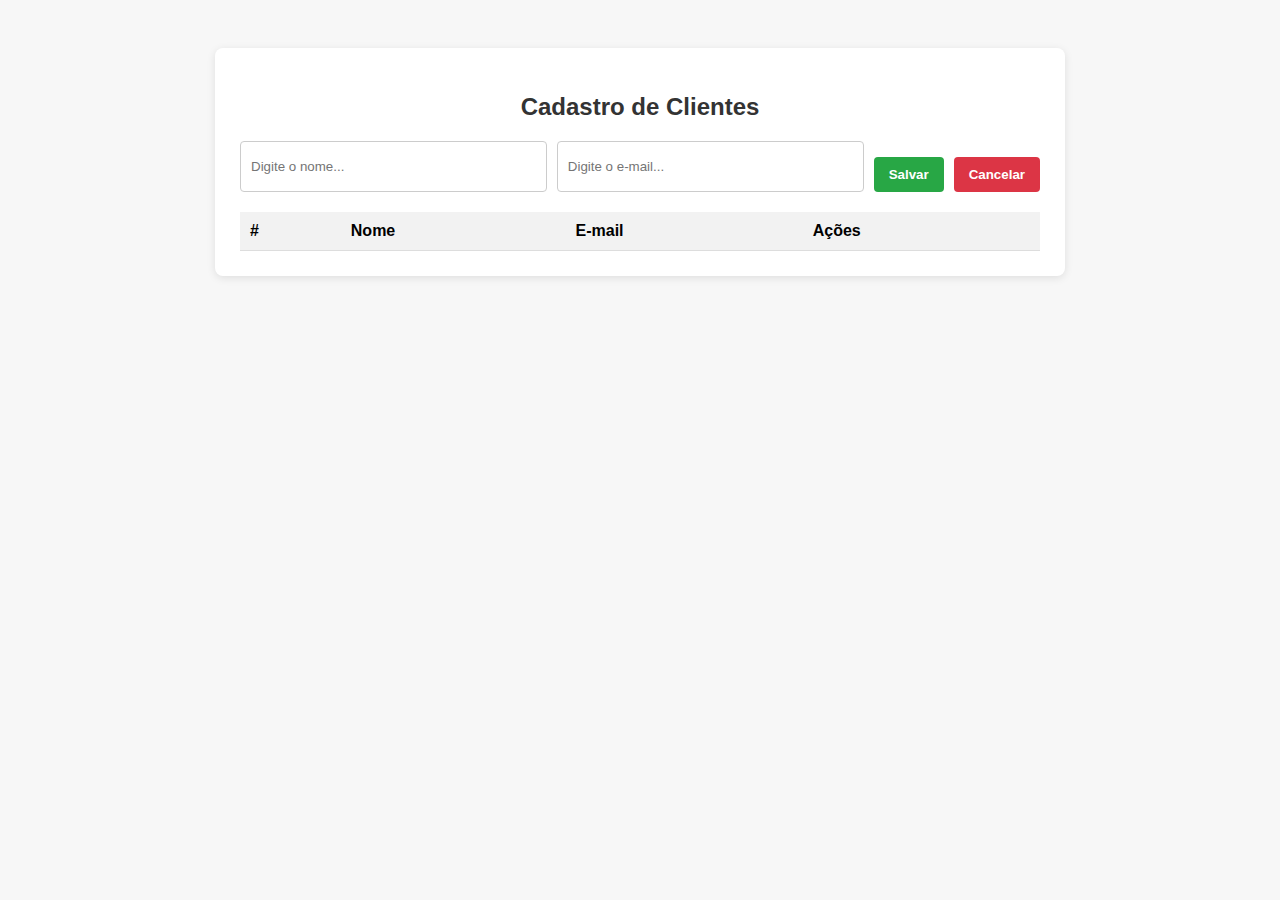
<file: index.html>
<!DOCTYPE html>
<html lang="pt-BR">

<head>
  <meta charset="UTF-8">
  <title>Gerenciamento de Clientes</title>
  <link rel="stylesheet" href="estilo.css">
  <link rel="stylesheet" href="https://cdnjs.cloudflare.com/ajax/libs/font-awesome/6.5.0/css/all.min.css">

  <script defer src="clearInputs.js"></script>
  <script defer src="getAllUsers.js"></script>
  <script defer src="createUser.js"></script>
  <script defer src="updateUser.js"></script>
  <script defer src="deleteUser.js"></script>

</head>

<body>
  <div class="container">

    <h2>Cadastro de Clientes</h2>

    <div class="form">
      <input type="text" id="nome" placeholder="Digite o nome...">
      <input type="email" id="email" placeholder="Digite o e-mail...">
      <div class="botoes-form">
        <button class="btn verde" id="salvar" onclick="createUser()">Salvar</button>
        <button class="btn vermelho" id="cancelar" onclick="clearInput()">Cancelar</button>
      </div>
    </div>

    <table>
      <thead>
        <tr>
          <th>#</th>
          <th>Nome</th>
          <th>E-mail</th>
          <th>Ações</th>
        </tr>
      </thead>
      <tbody id="tabela-clientes">
        <!-- Dados dinâmicos da API -->
      </tbody>
    </table>

    <!-- Modal de Atualização -->
    <div id="modalAtualizar" class="modal">
      <div class="modal-content">
        <span class="close" onclick="isBackModal()">&times;</span>
        <h3>Atualizar Cliente</h3>
        <input type="hidden" id="clienteIdAtualizar">
        <input type="text" id="nomeAtualizar" placeholder="Novo nome...">
        <input type="email" id="emailAtualizar" placeholder="Novo e-mail...">
        <div class="botoes-form">
          <button class="btn verde" onclick="updateUser()">Atualizar</button>
          <button class="btn vermelho" onclick="isBackModal()">Cancelar</button>
        </div>
      </div>
    </div>

  </div>

</body>

</html>
</file>
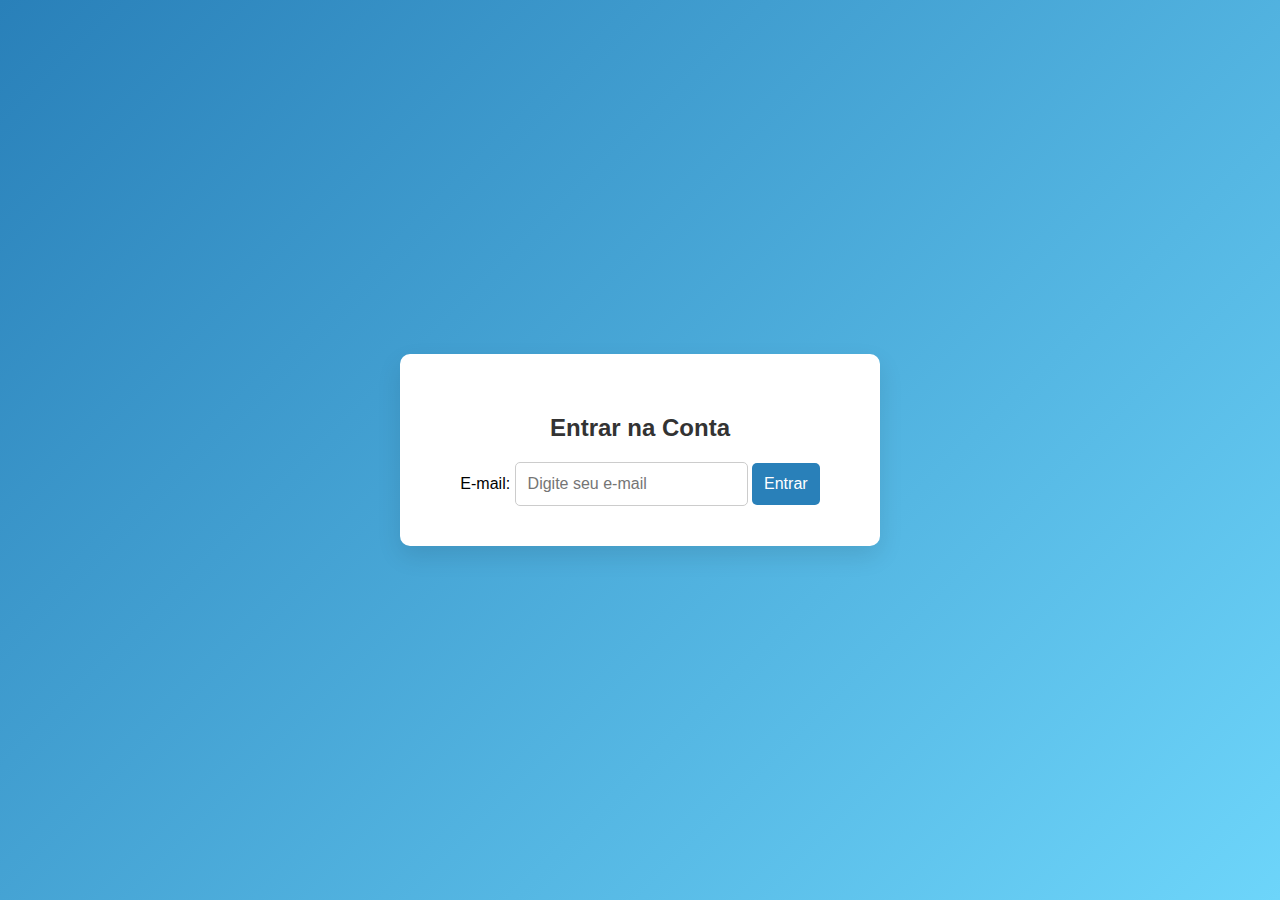
<file: login.html>
<!DOCTYPE html>
<html lang="pt-BR">
<head>
  <meta charset="UTF-8">
  <meta name="viewport" content="width=device-width, initial-scale=1">
  <title>Login</title>
  <link rel="stylesheet" href="login.css">
  <script defer src="getAllUsersLogin.js"></script>
</head>
<body>
  <div class="login-container">
    <h2>Entrar na Conta</h2>
    <div id="loginForm">
      <label for="email">E-mail:</label>
      <input type="email" id="txt_email" name="txt_email" placeholder="Digite seu e-mail">
      <button onclick="login()">Entrar</button>
    </div>
  </div>
</body>
</html>
</file>
<file: estilo.css>
body {
  font-family: 'Segoe UI', sans-serif;
  background-color: #f7f7f7;
  padding: 40px;
}

.container {
  max-width: 800px;
  margin: 0 auto;
  background-color: #fff;
  padding: 25px;
  box-shadow: 0 2px 8px rgba(0,0,0,0.1);
  border-radius: 8px;
}

h2 {
  text-align: center;
  margin-bottom: 20px;
  color: #333;
}

.form {
  display: flex;
  flex-wrap: wrap;
  gap: 10px;
  margin-bottom: 20px;
}

.form input {
  flex: 1;
  padding: 10px;
  border: 1px solid #ccc;
  border-radius: 4px;
}

.botoes-form {
  display: flex;
  gap: 10px;
}

.btn {
  padding: 10px 15px;
  border: none;
  border-radius: 4px;
  font-weight: bold;
  cursor: pointer;
  display: flex;
  align-items: center;
  gap: 5px;
}

.verde {
  background-color: #28a745;
  color: white;
}

.vermelho {
  background-color: #dc3545;
  color: white;
}

table {
  width: 100%;
  border-collapse: collapse;
  margin-top: 10px;
}

table thead {
  background-color: #f2f2f2;
}

table th, table td {
  padding: 10px;
  text-align: left;
  border-bottom: 1px solid #ddd;
}

table tbody tr:hover {
  background-color: #f9f9f9;
}

.acao-btn {
  display: flex;
  gap: 5px;
}

.btn-editar {
  background-color: #ffc107;
  color: white;
}

.btn-deletar {
  background-color: #dc3545;
  color: white;
}

.modal {
  display: none;
  position: fixed;
  z-index: 999;
  left: 0;
  top: 0;
  width: 100%;
  height: 100%;
  overflow: auto;
  background-color: rgba(0,0,0,0.5);
}

.modal-content {
  background-color: #fff;
  margin: 10% auto;
  padding: 20px;
  border-radius: 8px;
  width: 90%;
  max-width: 400px;
  box-shadow: 0 2px 8px rgba(0,0,0,0.2);
  animation: slideDown 0.3s ease;
}

.botoes-form{
  margin-top: 16px;
}

@keyframes slideDown {
  from { transform: translateY(-50px); opacity: 0; }
  to { transform: translateY(0); opacity: 1; }
}

.close {
  float: right;
  font-size: 24px;
  font-weight: bold;
  cursor: pointer;
  color: #999;
}

.close:hover {
  color: #000;
}
</file>
<file: login.css>
/* style.css */
body {
  margin: 0;
  font-family: Arial, sans-serif;
  background: linear-gradient(135deg, #2980b9, #6dd5fa);
  height: 100vh;
  display: flex;
  align-items: center;
  justify-content: center;
}

.login-container {
  background-color: #fff;
  padding: 40px;
  border-radius: 10px;
  box-shadow: 0 10px 25px rgba(0, 0, 0, 0.1);
  width: 100%;
  max-width: 400px;
  text-align: center;
}

.login-container h2 {
  margin-bottom: 20px;
  color: #333;
}

form {
  display: flex;
  flex-direction: column;
  gap: 15px;
}

input[type="email"] {
  padding: 12px;
  border-radius: 5px;
  border: 1px solid #ccc;
  font-size: 16px;
}

button {
  padding: 12px;
  background-color: #2980b9;
  color: white;
  border: none;
  border-radius: 5px;
  font-size: 16px;
  cursor: pointer;
  transition: background 0.3s;
}

button:hover {
  background-color: #1c5980;
}
</file>
